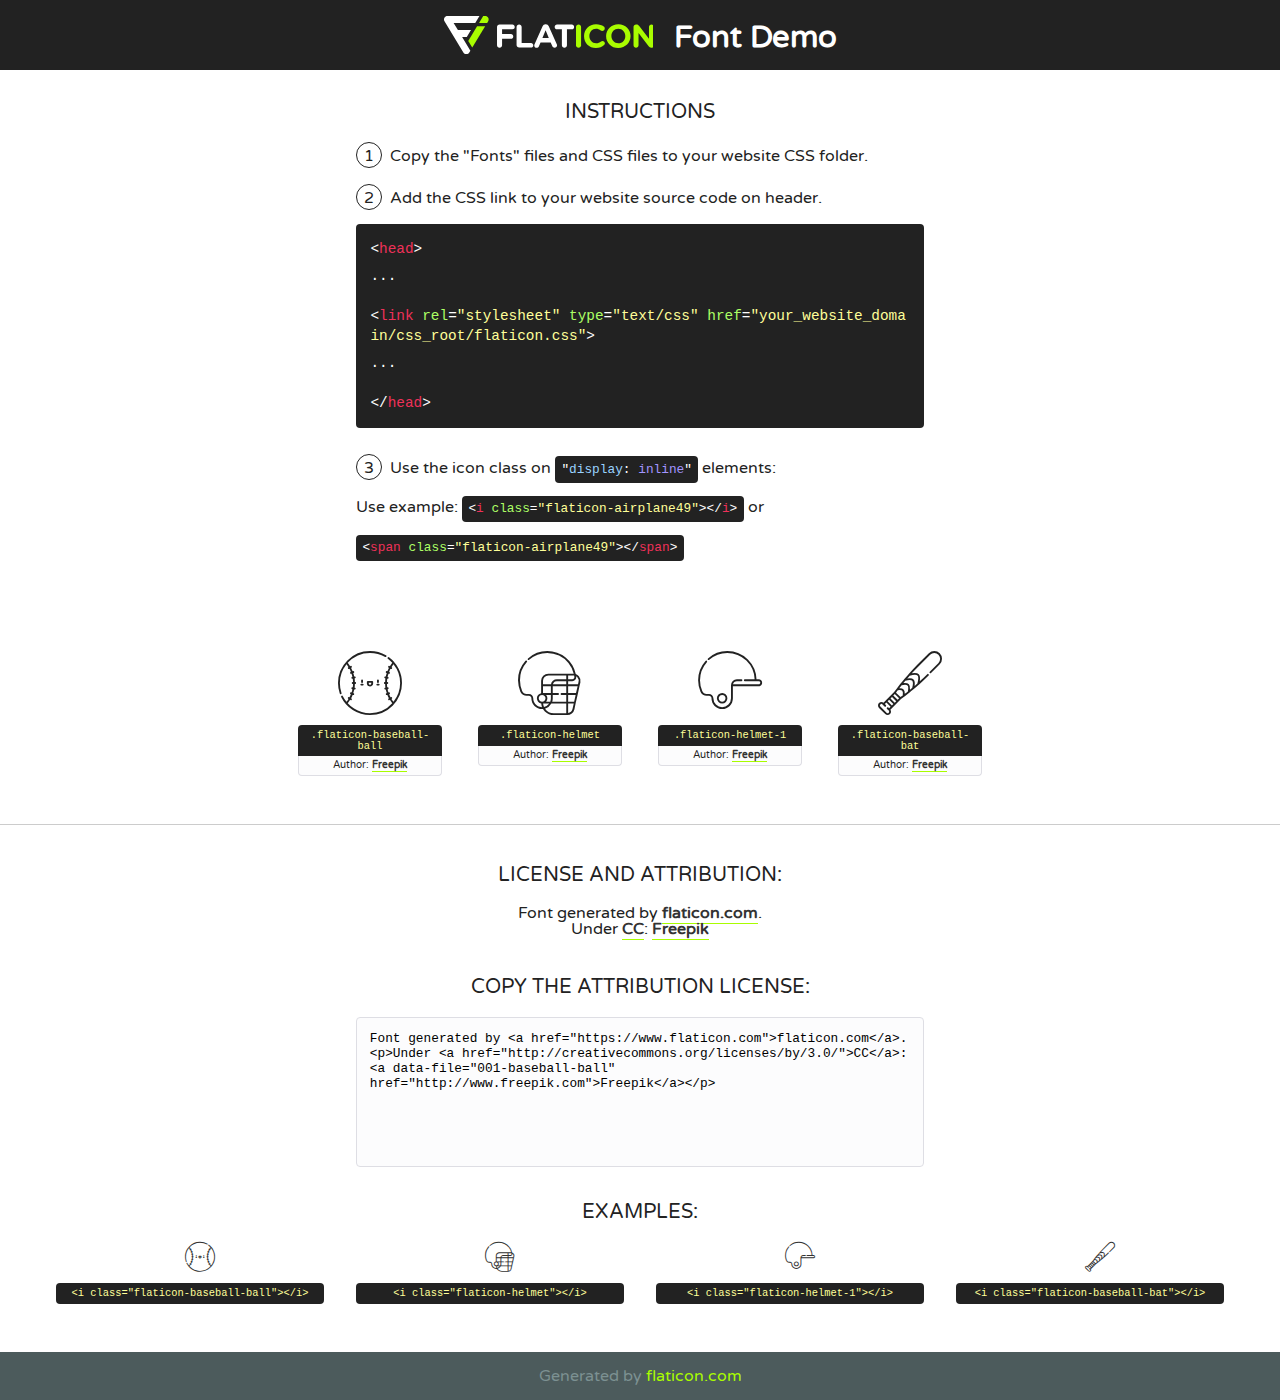
<file: static/fonts/flaticon/font/flaticon.html>
<!DOCTYPE html>
<!--
  Flaticon icon font: Flaticon
  Creation date: 28/05/2019 12:22
-->
<html>
<!DOCTYPE html>
<html>

<head>
    <title>Flaticon WebFont</title>
    <link href="http://fonts.googleapis.com/css?family=Varela+Round" rel="stylesheet" type="text/css" />
    <link rel="stylesheet" type="text/css" href="flaticon.css">
    <meta charset="UTF-8">
    <style>
    html, body, div, span, applet, object, iframe,
    h1, h2, h3, h4, h5, h6, p, blockquote, pre,
    a, abbr, acronym, address, big, cite, code,
    del, dfn, em, img, ins, kbd, q, s, samp,
    small, strike, strong, sub, sup, tt, var,
    b, u, i, center,
    dl, dt, dd, ol, ul, li,
    fieldset, form, label, legend,
    table, caption, tbody, tfoot, thead, tr, th, td,
    article, aside, canvas, details, embed, 
    figure, figcaption, footer, header, hgroup, 
    menu, nav, output, ruby, section, summary,
    time, mark, audio, video {
        margin: 0;
        padding: 0;
        border: 0;
        font-size: 100%;
        font: inherit;
        vertical-align: baseline;
    }
    /* HTML5 display-role reset for older browsers */
    article, aside, details, figcaption, figure, 
    footer, header, hgroup, menu, nav, section {
        display: block;
    }
    body {
        line-height: 1;
    }
    ol, ul {
        list-style: none;
    }
    blockquote, q {
        quotes: none;
    }
    blockquote:before, blockquote:after,
    q:before, q:after {
        content: '';
        content: none;
    }
    table {
        border-collapse: collapse;
        border-spacing: 0;
    }
    body {
        font-family: 'Varela Round', Helvetica, Arial, sans-serif;
        font-size: 16px;
        color: #222;
    }
    a {
        color: #333;
        border-bottom: 1px solid #a9fd00;
        font-weight: bold;
        text-decoration: none;
    }
    * {
        -moz-box-sizing: border-box;
        -webkit-box-sizing: border-box;
        box-sizing: border-box;
        margin: 0;
        padding: 0;
    }
    [class^="flaticon-"]:before, [class*=" flaticon-"]:before, [class^="flaticon-"]:after, [class*=" flaticon-"]:after {
        font-family: Flaticon;
        font-size: 30px;
        font-style: normal;
        margin-left: 20px;
        color: #333;
    }
    .wrapper {
        max-width: 600px;
        margin: auto;
        padding: 0 1em;
    }
    .title {
        font-size: 1.25em;
        text-align: center;
        margin-bottom: 1em;
        text-transform: uppercase;
    }
    header {
        text-align: center;
        background-color: #222;
        color: #fff;
        padding: 1em;
    }
    header .logo {
        width: 210px;
        height: 38px;
        display: inline-block;
        vertical-align: middle;
        margin-right: 1em;
        border: none;
    }
    header strong {
        font-size: 1.95em;
        font-weight: bold;
        vertical-align: middle;
        margin-top: 5px;
        display: inline-block;
    }
    .demo {
        margin: 2em auto;
        line-height: 1.25em;
    }
    .demo ul li {
        margin-bottom: 1em;
    }
    .demo ul li .num {
        color: #222;
        border-radius: 20px;
        display: inline-block;
        width: 26px;
        padding: 3px;
        height: 26px;
        text-align: center;
        margin-right: 0.5em;
        border: 1px solid #222;
    }
    .demo ul li code {
        background-color: #222;
        border-radius: 4px;
        padding: 0.25em 0.5em;
        display: inline-block;
        color: #fff;
        font-family: Consolas,Monaco,Lucida Console,Liberation Mono,DejaVu Sans Mono,Bitstream Vera Sans Mono,Courier New, monospace;
        font-weight: lighter;
        margin-top: 1em;
        font-size: 0.8em;
        word-break: break-all;
    }
    .demo ul li code.big {
        padding: 1em;
        font-size: 0.9em;
    }
    .demo ul li code .red {
        color: #EF3159;
    }
    .demo ul li code .green {
        color: #ACFF65;
    }
    .demo ul li code .yellow {
        color: #FFFF99;
    }
    .demo ul li code .blue {
        color: #99D3FF;
    }
    .demo ul li code .purple {
        color: #A295FF;
    }
    .demo ul li code .dots {
        margin-top: 0.5em;
        display: block;
    }
    #glyphs {
        border-bottom: 1px solid #ccc;
        padding: 2em 0;
        text-align: center;
    }
    .glyph {
        display: inline-block;
        width: 9em;
        margin: 1em;
        text-align: center;
        vertical-align: top;
        background: #FFF;
    }
    .glyph .glyph-icon {
        padding: 10px;
        display: block;
        font-family:"Flaticon";
        font-size: 64px;
        line-height: 1;
    }
    .glyph .glyph-icon:before {
        font-size: 64px;
        color: #222;
        margin-left: 0;
    }
    .class-name {
        font-size: 0.65em;
        background-color: #222;
        color: #fff;
        border-radius: 4px 4px 0 0;
        padding: 0.5em;
        color: #FFFF99;
        font-family: Consolas,Monaco,Lucida Console,Liberation Mono,DejaVu Sans Mono,Bitstream Vera Sans Mono,Courier New, monospace;
    }
    .author-name {
        font-size: 0.6em;
        background-color: #fcfcfd;
        border: 1px solid #DEDEE4;
        border-top: 0;
        border-radius: 0 0 4px 4px;
        padding: 0.5em;
    }
    .class-name:last-child {
        font-size: 10px;
        color:#888;
    }
    .class-name:last-child a {
        font-size: 10px;
        color:#555;
    }
    .class-name:last-child a:hover {
        color:#a9fd00;
    }
    .glyph > input {
        display: block;
        width: 100px;
        margin: 5px auto;
        text-align: center;
        font-size: 12px;
        cursor: text;
    }
    .glyph > input.icon-input {
        font-family:"Flaticon";
        font-size: 16px;
        margin-bottom: 10px;
    }
    .attribution .title {
        margin-top: 2em;
    }
    .attribution textarea {
        background-color: #fcfcfd;
        padding: 1em;
        border: none;
        box-shadow: none;
        border: 1px solid #DEDEE4;
        border-radius: 4px;
        resize: none;
        width: 100%;
        height: 150px;
        font-size: 0.8em;
        font-family: Consolas,Monaco,Lucida Console,Liberation Mono,DejaVu Sans Mono,Bitstream Vera Sans Mono,Courier New, monospace;
        -webkit-appearance: none;
    }
    .iconsuse {
        margin: 2em auto;
        text-align: center;
        max-width: 1200px;
    }
    .iconsuse:after {
        content: '';
        display: table;
        clear: both;
    }
    .iconsuse .image {
        float: left;
        width: 25%;
        padding: 0 1em;
    }
    .iconsuse .image p {
        margin-bottom: 1em;
    }
    .iconsuse .image span {
        display: block;
        font-size: 0.65em;
        background-color: #222;
        color: #fff;
        border-radius: 4px;
        padding: 0.5em;
        color: #FFFF99;
        margin-top: 1em;
        font-family: Consolas,Monaco,Lucida Console,Liberation Mono,DejaVu Sans Mono,Bitstream Vera Sans Mono,Courier New, monospace;
    }
    #footer {
        text-align: center;
        background-color: #4C5B5C;
        color: #7c9192;
        padding: 1em;
    }
    #footer a {
        border: none;
        color: #a9fd00;
        font-weight: normal;
    }
    @media (max-width: 960px) {
        .iconsuse .image {
            width: 50%;
        }
    }
    @media (max-width: 560px) {
        .iconsuse .image {
            width: 100%;
        }
    }
    </style>
</head>

<body class="characters-off">

    <header>
        <a href="https://www.flaticon.com" target="_blank" class="logo">
            <svg version="1.1" xmlns="http://www.w3.org/2000/svg" xmlns:xlink="http://www.w3.org/1999/xlink" xmlns:a="http://ns.adobe.com/AdobeSVGViewerExtensions/3.0/" viewBox="0 0 560.875 102.036" enable-background="new 0 0 560.875 102.036" xml:space="preserve">
                <defs>
                </defs>
                <g>
                    <g class="letters">
                        <path fill="#ffffff" d="M141.596,29.675c0-3.777,2.985-6.767,6.764-6.767h34.438c3.426,0,6.15,2.728,6.15,6.15
                        c0,3.43-2.724,6.149-6.15,6.149h-27.674v13.091h23.719c3.429,0,6.151,2.724,6.151,6.15c0,3.43-2.723,6.149-6.151,6.149h-23.719
                        v17.574c0,3.773-2.986,6.761-6.764,6.761c-3.779,0-6.764-2.989-6.764-6.761V29.675z"></path>
                        <path fill="#ffffff" d="M193.844,29.149c0-3.781,2.985-6.767,6.764-6.767c3.776,0,6.763,2.985,6.763,6.767v42.957h25.039
                        c3.426,0,6.149,2.726,6.149,6.153c0,3.425-2.723,6.15-6.149,6.15h-31.802c-3.779,0-6.764-2.986-6.764-6.768V29.149z"></path>
                        <path fill="#ffffff" d="M241.891,75.71l21.438-48.407c1.492-3.341,4.215-5.357,7.906-5.357h0.792
                        c3.686,0,6.323,2.017,7.815,5.357l21.439,48.407c0.436,0.967,0.701,1.845,0.701,2.723c0,3.602-2.809,6.501-6.414,6.501
                        c-3.161,0-5.269-1.845-6.499-4.655l-4.132-9.661h-27.059l-4.301,10.102c-1.144,2.631-3.426,4.214-6.237,4.214
                        c-3.517,0-6.24-2.81-6.24-6.325C241.1,77.64,241.451,76.677,241.891,75.71z M279.932,58.666l-8.521-20.297l-8.526,20.297H279.932
                        z"></path>
                        <path fill="#ffffff" d="M314.864,35.387H301.86c-3.429,0-6.239-2.813-6.239-6.238c0-3.429,2.811-6.24,6.239-6.24h39.533
                        c3.426,0,6.237,2.811,6.237,6.24c0,3.425-2.811,6.238-6.237,6.238h-13.001v42.785c0,3.773-2.99,6.761-6.764,6.761
                        c-3.779,0-6.764-2.989-6.764-6.761V35.387z"></path>
                        <path fill="#A9FD00" d="M352.615,29.149c0-3.781,2.985-6.767,6.767-6.767c3.774,0,6.761,2.985,6.761,6.767v49.024
                        c0,3.773-2.987,6.761-6.761,6.761c-3.781,0-6.767-2.989-6.767-6.761V29.149z"></path>
                        <path fill="#A9FD00" d="M374.132,53.836v-0.179c0-17.481,13.178-31.801,32.065-31.801c9.22,0,15.459,2.458,20.557,6.238
                        c1.402,1.054,2.637,2.985,2.637,5.357c0,3.692-2.985,6.59-6.681,6.59c-1.845,0-3.071-0.702-4.044-1.319
                        c-3.776-2.813-7.729-4.393-12.562-4.393c-10.364,0-17.831,8.611-17.831,19.154v0.173c0,10.542,7.291,19.329,17.831,19.329
                        c5.715,0,9.492-1.756,13.359-4.834c1.049-0.874,2.458-1.491,4.039-1.491c3.429,0,6.325,2.813,6.325,6.236
                        c0,2.106-1.056,3.78-2.282,4.834c-5.539,4.834-12.036,7.733-21.878,7.733C387.572,85.464,374.132,71.493,374.132,53.836z"></path>
                        <path fill="#A9FD00" d="M433.009,53.836v-0.179c0-17.481,13.79-31.801,32.766-31.801c18.981,0,32.592,14.143,32.592,31.628v0.173
                        c0,17.483-13.785,31.807-32.769,31.807C446.625,85.464,433.009,71.32,433.009,53.836z M484.224,53.836v-0.179
                        c0-10.539-7.725-19.326-18.626-19.326c-10.893,0-18.449,8.611-18.449,19.154v0.173c0,10.542,7.73,19.329,18.626,19.329
                        C476.676,72.986,484.224,64.378,484.224,53.836z"></path>
                        <path fill="#A9FD00" d="M506.233,29.321c0-3.774,2.99-6.763,6.767-6.763h1.401c3.252,0,5.183,1.583,7.029,3.953l26.093,34.265
                        V29.059c0-3.692,2.99-6.677,6.681-6.677c3.683,0,6.671,2.985,6.671,6.677v48.934c0,3.78-2.987,6.765-6.764,6.765h-0.436
                        c-3.257,0-5.188-1.581-7.034-3.953l-27.056-35.492v32.944c0,3.687-2.985,6.676-6.678,6.676c-3.683,0-6.673-2.989-6.673-6.676
                        V29.321z"></path>
                    </g>
                    <g class="insignia">
                        <path fill="#ffffff" d="M48.372,56.137h12.517l11.156-18.537H37.186L25.688,18.539h57.825L94.668,0H9.271
                        C5.925,0,2.842,1.801,1.198,4.716c-1.644,2.907-1.593,6.482,0.134,9.343l50.38,83.501c1.678,2.781,4.689,4.476,7.938,4.476
                        c3.246,0,6.257-1.695,7.935-4.476l2.898-4.804L48.372,56.137z"></path>
                        <g class="i">
                            <path fill="#A9FD00" d="M93.575,18.539h0.031v0.004l21.652,0.004l2.705-4.488c1.727-2.861,1.778-6.436,0.133-9.343
                            C116.454,1.801,113.371,0,110.026,0h-5.294L93.575,18.539z"></path>
                            <polygon fill="#A9FD00" points="88.291,27.356 64.725,66.486 75.519,84.404 109.942,27.356"></polygon>
                        </g>
                    </g>
                </g>
            </svg>
        </a>
        <strong>Font Demo</strong>
    </header>


    <section class="demo wrapper">

        <p class="title">Instructions</p>

        <ul>
            <li>
                <span class="num">1</span>Copy the "Fonts" files and CSS files to your website CSS folder.
            </li>
            <li>
                <span class="num">2</span>Add the CSS link to your website source code on header.
                <code class="big">
                    &lt;<span class="red">head</span>&gt;
                    <br/><span class="dots">...</span>
                    <br/>&lt;<span class="red">link</span> <span class="green">rel</span>=<span class="yellow">"stylesheet"</span> <span class="green">type</span>=<span class="yellow">"text/css"</span> <span class="green">href</span>=<span class="yellow">"your_website_domain/css_root/flaticon.css"</span>&gt;
                    <br/><span class="dots">...</span>
                    <br/>&lt;/<span class="red">head</span>&gt;
                </code>
            </li>

            <li>
                <p>
                    <span class="num">3</span>Use the icon class on <code>"<span class="blue">display</span>:<span class="purple"> inline</span>"</code> elements:
                    <br />
                    Use example: <code>&lt;<span class="red">i</span> <span class="green">class</span>=<span class="yellow">&quot;flaticon-airplane49&quot;</span>&gt;&lt;/<span class="red">i</span>&gt;</code> or <code>&lt;<span class="red">span</span> <span class="green">class</span>=<span class="yellow">&quot;flaticon-airplane49&quot;</span>&gt;&lt;/<span class="red">span</span>&gt;</code>
            </li>
        </ul>

    </section>




   <section id="glyphs">          
    
      
        <div class="glyph"><div class="glyph-icon flaticon-baseball-ball"></div>
            <div class="class-name">.flaticon-baseball-ball</div>
            <div class="author-name">Author: <a data-file="001-baseball-ball" href="http://www.freepik.com">Freepik</a> </div> 
        </div>        
        
        <div class="glyph"><div class="glyph-icon flaticon-helmet"></div>
            <div class="class-name">.flaticon-helmet</div>
            <div class="author-name">Author: <a data-file="002-helmet" href="http://www.freepik.com">Freepik</a> </div> 
        </div>        
        
        <div class="glyph"><div class="glyph-icon flaticon-helmet-1"></div>
            <div class="class-name">.flaticon-helmet-1</div>
            <div class="author-name">Author: <a data-file="003-helmet-1" href="http://www.freepik.com">Freepik</a> </div> 
        </div>        
        
        <div class="glyph"><div class="glyph-icon flaticon-baseball-bat"></div>
            <div class="class-name">.flaticon-baseball-bat</div>
            <div class="author-name">Author: <a data-file="004-baseball-bat" href="http://www.freepik.com">Freepik</a> </div> 
        </div>        
        

    </section>



    <section class="attribution wrapper"   style="text-align:center;">

      <div class="title">License and attribution:</div><div class="attrDiv">Font generated by <a href="https://www.flaticon.com">flaticon.com</a>. <div><p>Under <a href="http://creativecommons.org/licenses/by/3.0/">CC</a>: <a data-file="001-baseball-ball" href="http://www.freepik.com">Freepik</a></p>  </div>
      </div>
      <div class="title">Copy the Attribution License:</div>

    <textarea onclick="this.focus();this.select();">Font generated by &lt;a href=&quot;https://www.flaticon.com&quot;&gt;flaticon.com&lt;/a&gt;. <p>Under <a href="http://creativecommons.org/licenses/by/3.0/">CC</a>: <a data-file="001-baseball-ball" href="http://www.freepik.com">Freepik</a></p>  
     </textarea>

    </section>

    <section class="iconsuse">

          <div class="title">Examples:</div>            
             
            <div class="image">
                <p>
                    <i class="glyph-icon flaticon-baseball-ball"></i> 
                    <span>&lt;i class=&quot;flaticon-baseball-ball&quot;&gt;&lt;/i&gt;</span>
                </p>
            </div>
            
            <div class="image">
                <p>
                    <i class="glyph-icon flaticon-helmet"></i> 
                    <span>&lt;i class=&quot;flaticon-helmet&quot;&gt;&lt;/i&gt;</span>
                </p>
            </div>
            
            <div class="image">
                <p>
                    <i class="glyph-icon flaticon-helmet-1"></i> 
                    <span>&lt;i class=&quot;flaticon-helmet-1&quot;&gt;&lt;/i&gt;</span>
                </p>
            </div>
            
            <div class="image">
                <p>
                    <i class="glyph-icon flaticon-baseball-bat"></i> 
                    <span>&lt;i class=&quot;flaticon-baseball-bat&quot;&gt;&lt;/i&gt;</span>
                </p>
            </div>
                       
        </div>
                            
    </section>

<div id="footer">
    <div>Generated by <a href="https://www.flaticon.com">flaticon.com</a>
    </div>
</div>



</body>
</html>
</file>
<file: static/fonts/flaticon/font/flaticon.css>
/*
  	Flaticon icon font: Flaticon
  	Creation date: 28/05/2019 12:22
  	*/

@font-face {
  font-family: "Flaticon";
  src: url("./Flaticon.eot");
  src: url("./Flaticon.eot?#iefix") format("embedded-opentype"),
       url("./Flaticon.woff2") format("woff2"),
       url("./Flaticon.woff") format("woff"),
       url("./Flaticon.ttf") format("truetype"),
       url("./Flaticon.svg#Flaticon") format("svg");
  font-weight: normal;
  font-style: normal;
}

@media screen and (-webkit-min-device-pixel-ratio:0) {
  @font-face {
    font-family: "Flaticon";
    src: url("./Flaticon.svg#Flaticon") format("svg");
  }
}

[class^="flaticon-"]:before, [class*=" flaticon-"]:before,
[class^="flaticon-"]:after, [class*=" flaticon-"]:after {   
  font-family: Flaticon;
        font-size: 20px;
font-style: normal;
margin-left: 20px;
}

.flaticon-baseball-ball:before { content: "\f100"; }
.flaticon-helmet:before { content: "\f101"; }
.flaticon-helmet-1:before { content: "\f102"; }
.flaticon-baseball-bat:before { content: "\f103"; }
</file>
